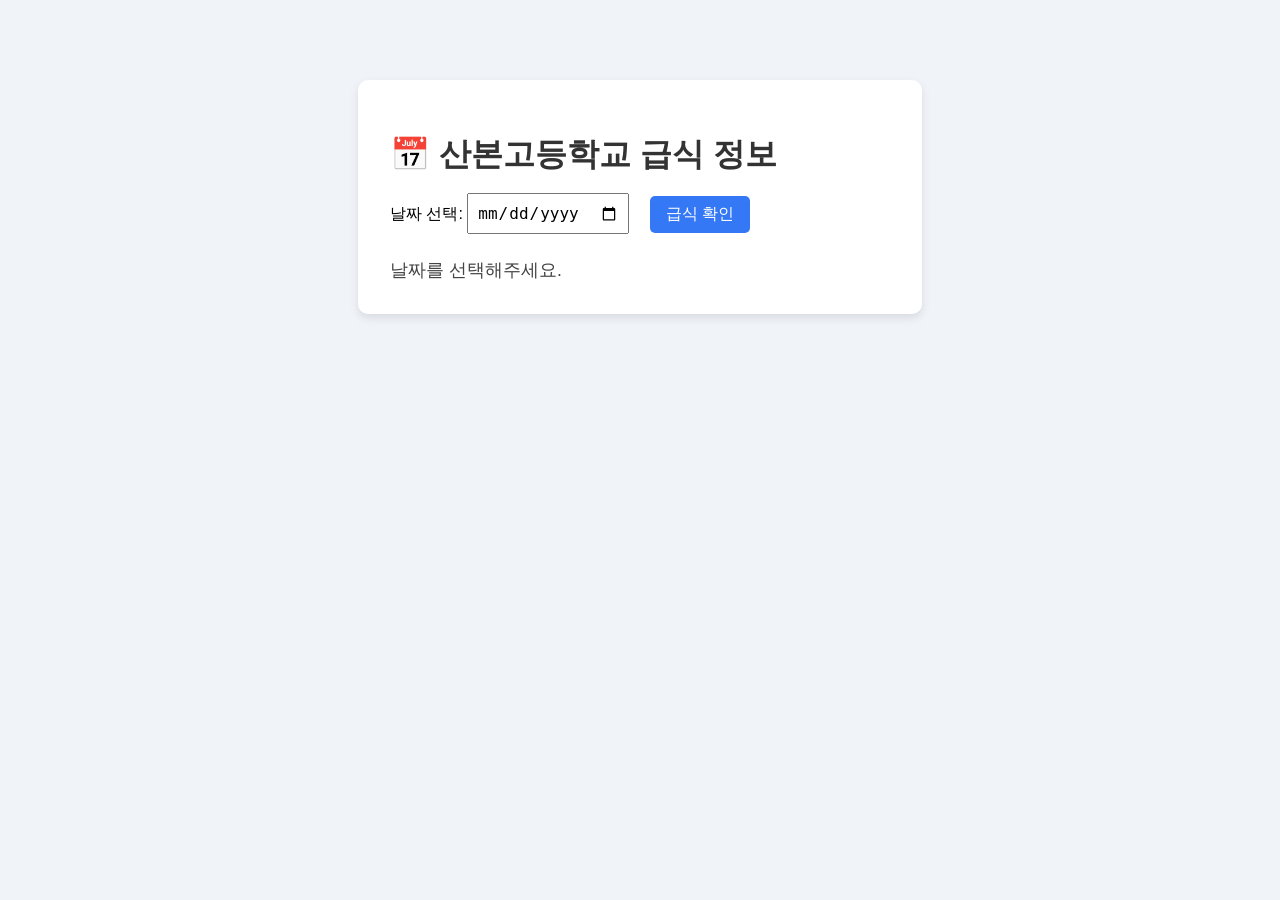
<file: 산본고3/index.html>
<!DOCTYPE html>
<html lang="ko">
<head>
  <meta charset="UTF-8" />
  <meta name="viewport" content="width=device-width, initial-scale=1.0"/>
  <title>산본고 급식 정보</title>
  <link rel="stylesheet" href="style.css"/>
</head>
<body>
  <div class="container">
    <h1>📅 산본고등학교 급식 정보</h1>
    <label for="date">날짜 선택:</label>
    <input type="date" id="datePicker"/>
    <button onclick="fetchMeal()">급식 확인</button>
    <div id="mealInfo">날짜를 선택해주세요.</div>
  </div>
  <script src="script.js"></script>
</body>
</html>
</file>
<file: 산본고3/style.css>
body {
  font-family: "Noto Sans KR", sans-serif;
  background-color: #f0f4f8;
  margin: 0;
  padding: 0;
  display: flex;
  justify-content: center;
  align-items: start;
  min-height: 100vh;
}

.container {
  background-color: white;
  padding: 2rem;
  margin-top: 5rem;
  border-radius: 10px;
  box-shadow: 0 4px 10px rgba(0, 0, 0, 0.1);
  width: 90%;
  max-width: 500px;
}

h1 {
  margin-bottom: 1rem;
  color: #333;
}

#datePicker {
  padding: 0.5rem;
  margin-right: 1rem;
  font-size: 1rem;
}

button {
  padding: 0.5rem 1rem;
  font-size: 1rem;
  background-color: #3478f6;
  color: white;
  border: none;
  border-radius: 5px;
  cursor: pointer;
}

button:hover {
  background-color: #1a5fd1;
}

#mealInfo {
  margin-top: 1.5rem;
  white-space: pre-line;
  font-size: 1.1rem;
  color: #444;
}
</file>
